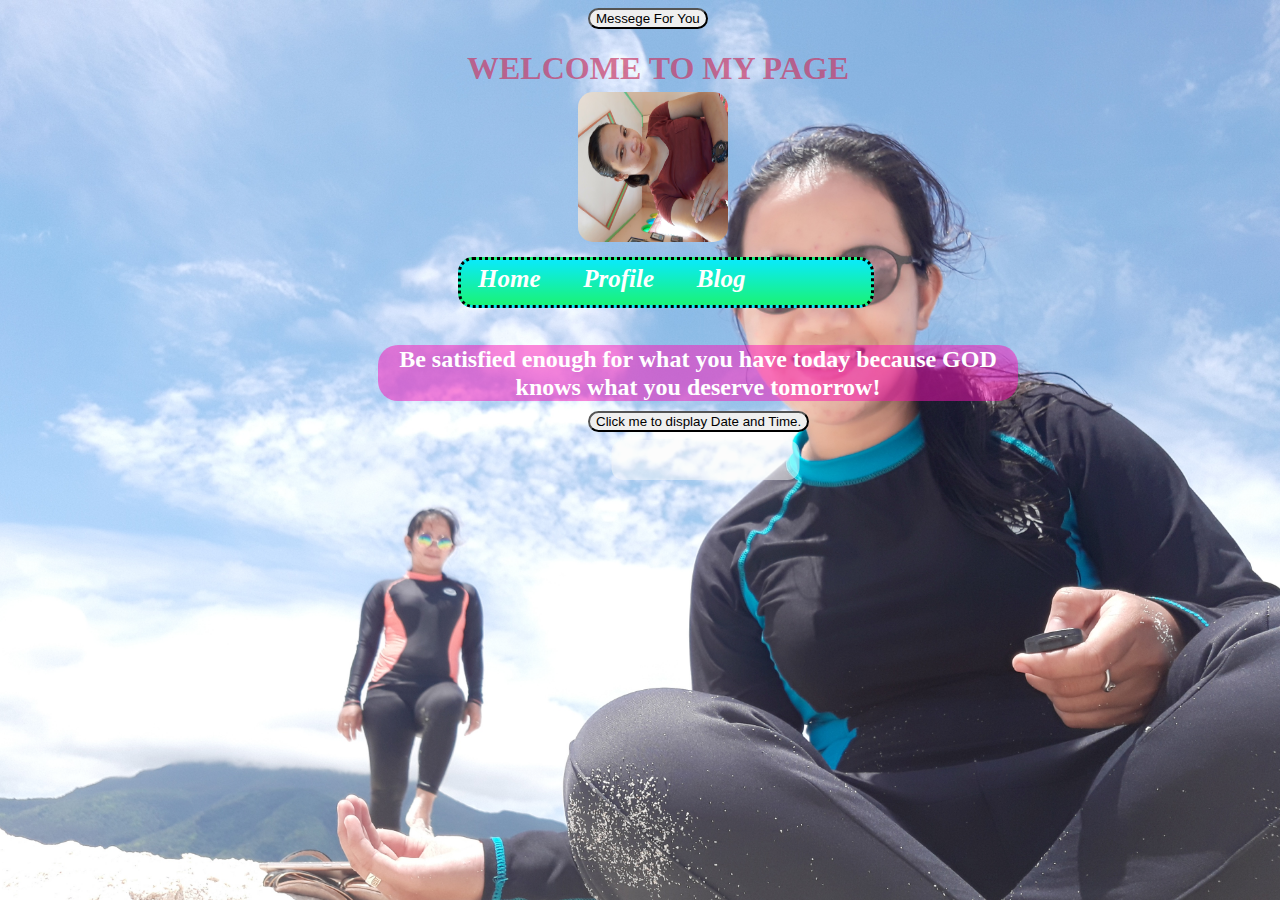
<file: index.html>
<!DOCTYPE html>
<head>
    <title>Ass</title>
    <link rel="stylesheet" href="./assets/css/style.css">
</head>

<body style="background-image: url(./assets/img/m.jpg);height: 50px; width: 50px;">
    
    <script src="./assets/js/script.js"></script>
    <a href="./assets/php/its.php/index.html"></a>
    
    <div id="container"> 
            <div id="header"></div>
            <button id="bot" onclick="myFunction()">Messege For You</button>

            <script>
            function myFunction() {
              alert("THANKS FOR VISITING MY PAGE!");
            }
            </script>
            <h1>WELCOME TO MY PAGE</h1>
            <img id="index" src="./assets/img/nm.jpg ">
         
            <div class="navbar">
                <a href="index.html"><b>Home</a></b>&nbsp;&nbsp;
                <a href="about.html"><b>Profile</a></b>&nbsp;&nbsp;
                <a href="blog.html"><b>Blog</a></b>
           
            </div>
        <b><p> Be satisfied enough for what you have today because GOD knows what you deserve tomorrow!
    </p></b>
    <button  id="bot" type="button"
    onclick="document.getElementById('demo').innerHTML = Date()">
    Click me to display Date and Time.</button>
    <p id="demo"></p>
    
    </div>
</body>
</html>
</file>
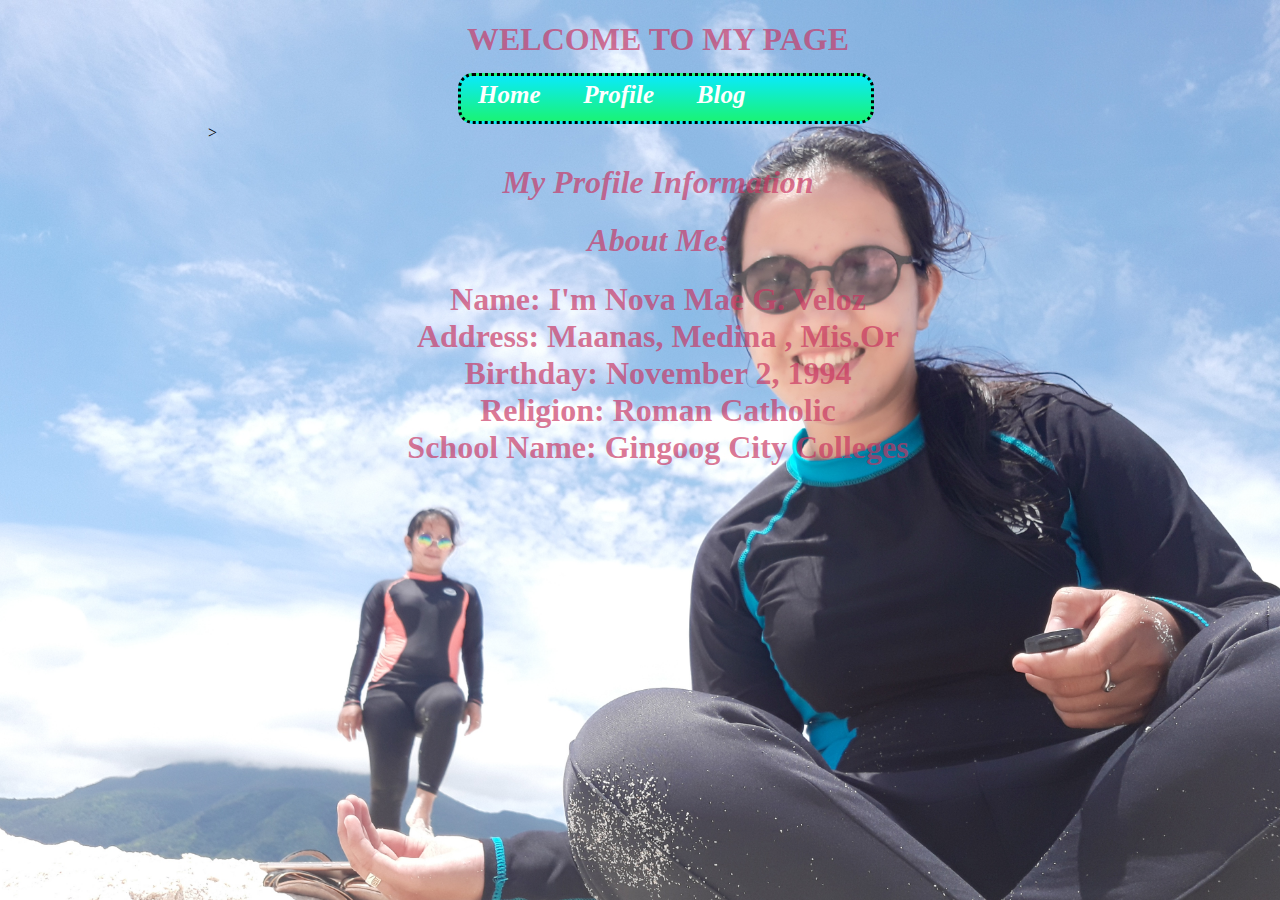
<file: about.html>
<!DOCTYPE html>
<html>
<head>
<title> Ass</title>
<link rel="stylesheet" href="./assets/css/style.css">
</head>

<body style="background-image: url(./assets/img/m.jpg);height: 100px; width: 100px;">
        <div id="container">
                <div id="header"></div>
              
                
                <h1>WELCOME TO MY PAGE</h1>
                <div class="navbar">
             <a href="index.html"><b>Home</a></b>&nbsp;&nbsp;
             <a href="about.html"><b>Profile</a></b>&nbsp;&nbsp;
             <a href="blog.html"><b>Blog</a></b>
                           
                            </div>
             >
        
    <div class="col">
            <center>
                <i><h1 >My Profile Information</h1></i>
                        <p id="Info"><div class="rightcol">

                                <i><h1 class="About">About Me:</h1></i>
                                
                             <h1>  Name:  I'm Nova Mae G. Veloz<br>
                                Address: Maanas, Medina , Mis.Or<br>
                                Birthday: November 2, 1994<br>
                                 Religion: Roman Catholic<br>
                                 School Name: Gingoog City Colleges<br>
                                </h1> 
          </center>
                                
                        </p>
               
                        
        </div>
        
       
</body>
</html>
</file>
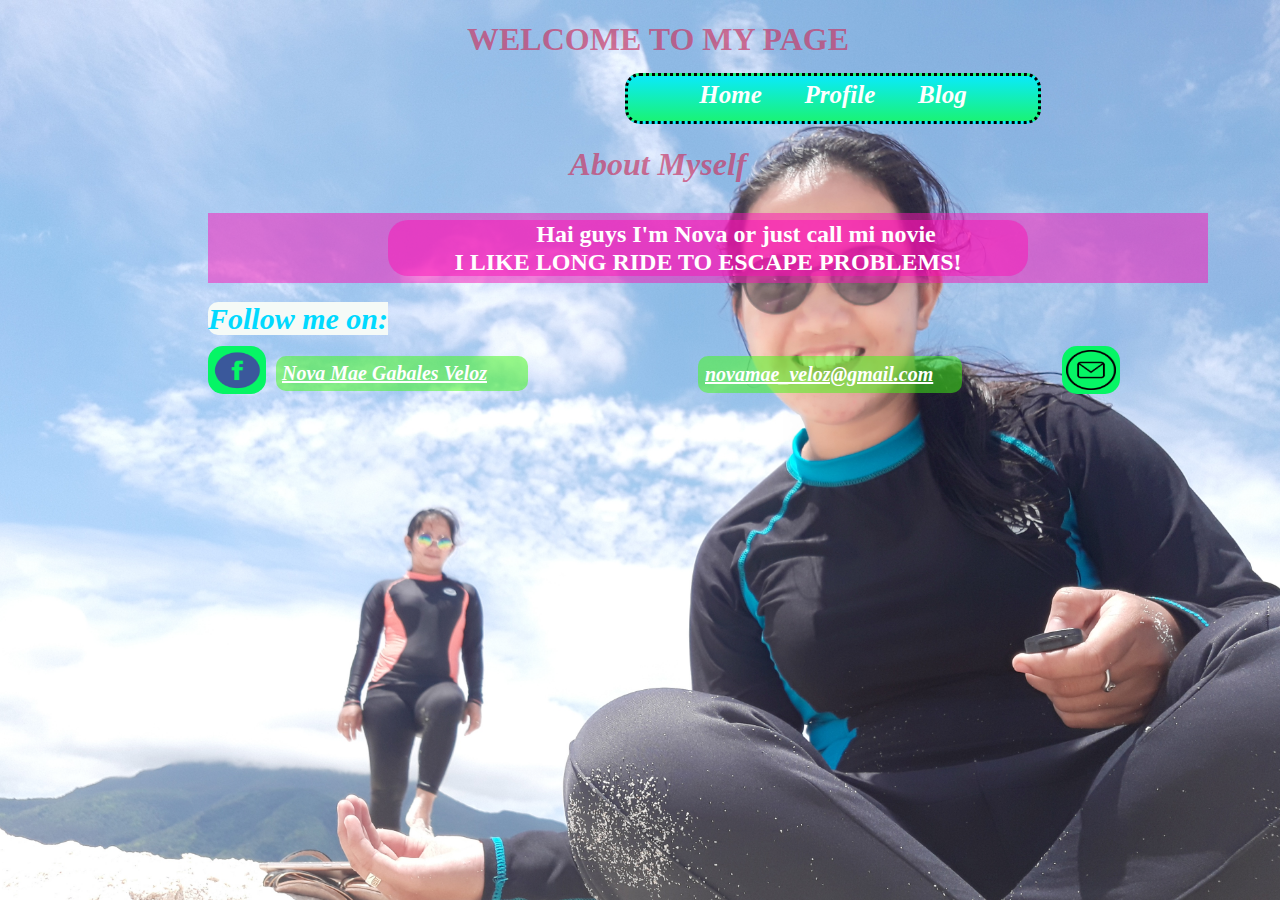
<file: blog.html>
<!DOCTYPE html>
<html>
<head>
<title> Ass</title>
<link rel="stylesheet" href="./assets/css/style.css">
</head>

<body style="background-image: url(./assets/img/m.jpg);height: 100px; width: 100px;">
        <div id="container">
                <div id="header"></div>
            <center>

          
                <h1>WELCOME TO MY PAGE</h1>
                <div class="navbar">
                                <a href="index.html"><b>Home</a></b>&nbsp;&nbsp;
                                <a href="about.html"><b>Profile</a></b>&nbsp;&nbsp;
                                <a href="blog.html"><b>Blog</a></b>
                           
                            </div>
                <i><h1>About Myself</h1></i>
                <h3>
                        <p> Hai guys I'm Nova or just call mi novie<br>
                                I LIKE LONG RIDE TO ESCAPE PROBLEMS!
                        </p>
         
                </h3>   
        </center>   
                 <i><b id="fol">Follow me on:<br>
                 <img src="./assets/img/fb_icon.png" id="fb">
                 <a href=""  id="info">Nova Mae Gabales Veloz</a>
                 <img src="./assets/img/email_icon.png" id="email">
                 <a href="" id="infos">novamae_veloz@gmail.com</a>
                </i></b>     
        </div>
        
       
</body>
</html>
</file>
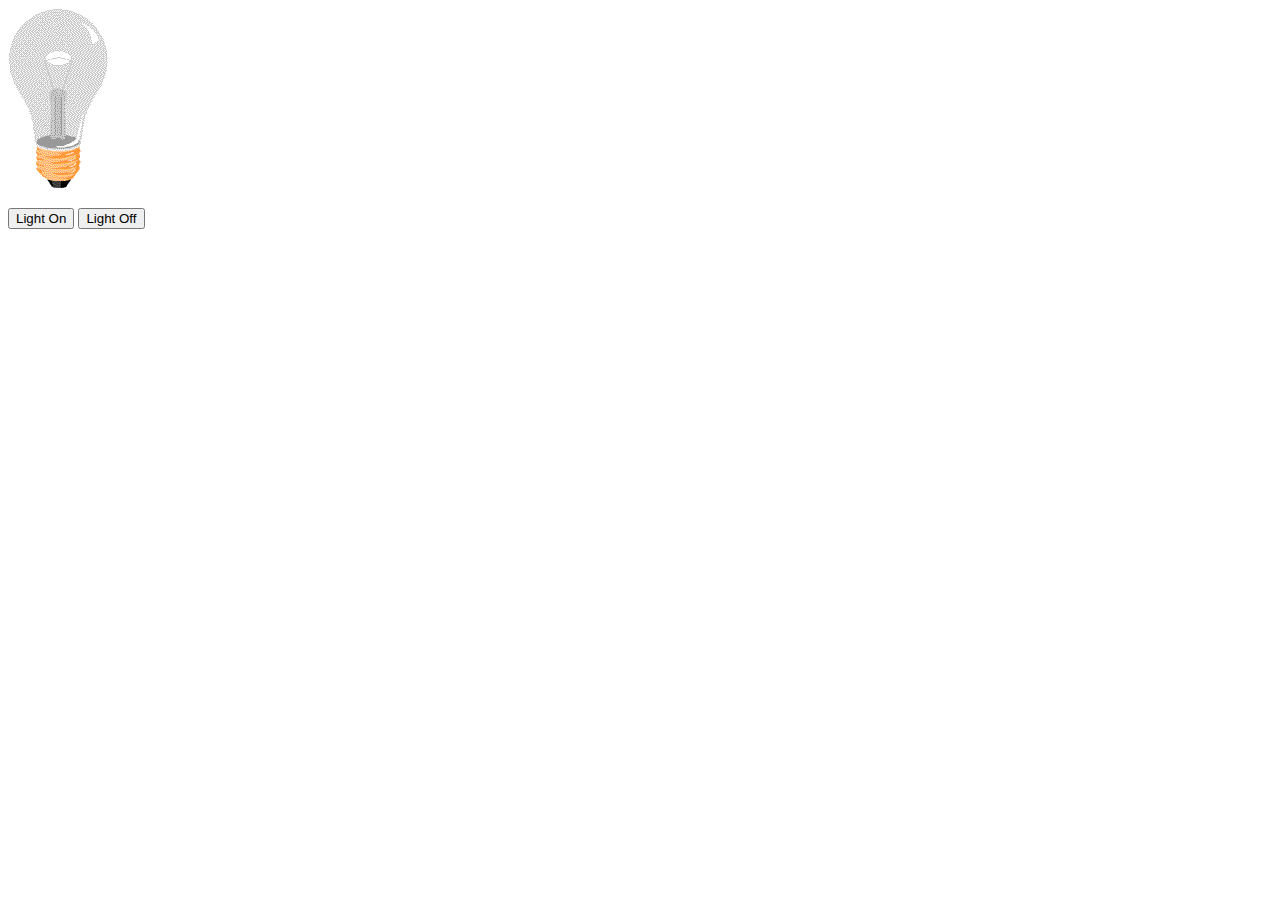
<file: bulb.html>
<!DOCTYPE html>
<html lang="en">
<head>
    <meta charset="UTF-8">
    <meta name="viewport" content="width=device-width, initial-scale=1.0">
    <meta http-equiv="X-UA-Compatible" content="ie=edge">
    <title>Document</title>
</head>
<body>
    <img id="myImage" src="img/off.gif" width="100" height="180">
        
        <p>
        <button type="button" onclick="light(1)">Light On</button>
        <button type="button" onclick="light(0)">Light Off</button>
        </p>
        
</body>
<script src="script.js"></script>
</html>
</file>
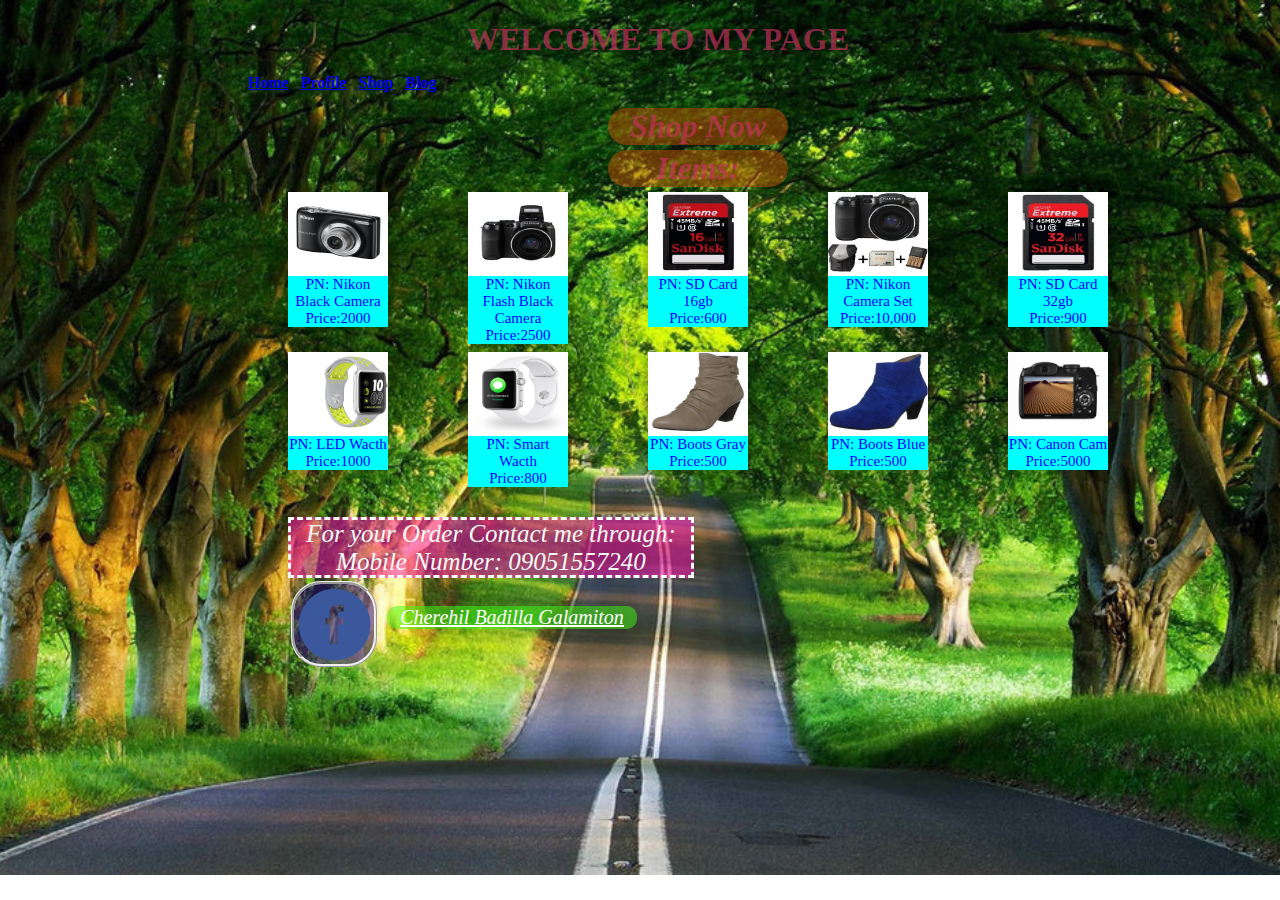
<file: shop.html>
<!DOCTYPE html>
<html>
<head>
<title> Ass</title>
<link rel="stylesheet" href="./assets/css/style.css">
</head> 
<body style="background-image: url(./assets/img/cs.jpg);">
        <body >
        <div id="container">
                <div id="header"></div>
                <h1>WELCOME TO MY PAGE</h1>
                
                <ul>
                                <a href="index.html" ><b>Home</a></b>&nbsp;&nbsp;
                                <a href="about.html"><b>Profile</a></b>&nbsp;&nbsp;
                                <a href="shop.html" ><b>Shop</a></b>&nbsp;&nbsp;
                                <a href="blog.html"><b>Blog</a></b>
                                 
                         </ul>
                <i><h1 id="It">Shop Now</h1></i>
                <i><h1 id="It">Items:</h1></i>
                
                <div class="res">
                        <a href="./assets/img/1.jpg">
                                  <img src="./assets/img/1.jpg">
                        </a>
                                <div class="desc">PN: Nikon Black Camera<br>Price:2000</div>
                              </div> 
         <div class="res">
        <a href="./assets/img/5.jpg">
         <img src="./assets/img/5.jpg">
        </a>
         <div class="desc">PN: Nikon Flash Black Camera<br>Price:2500</div>
         </div> 
                                              <div class="res">
                                                        <a href="./assets/img/8.jpg">
                                                                  <img src="./assets/img/8.jpg">
                                                        </a>
                                                                <div class="desc">PN: SD Card 16gb<br>Price:600</div>
                                                              </div>
                                                              <div class="res">
                                                                        <a href="./assets/img/9.jpg">
                                                                                  <img src="./assets/img/9.jpg" >
                                                                        </a>
                                                                                <div class="desc">PN: Nikon Camera Set <br>Price:10,000</div>
                                                                              </div>                                                      
                 <div class="res">
                 <img src="./assets/img/11.jpg" >
                <div class="desc">PN: SD Card 32gb<br>Price:900</div>
                </div>
                <div class="res">
                <img src="./assets/img/13.png" >
                 <div class="desc">PN: LED Wacth<br>Price:1000</div>
                         </div>
        <div class="res">
         <img src="./assets/img/14.png">
         <div class="desc">PN: Smart Wacth<br>Price:800</div>
        </div>
<div class="res">
<img src="./assets/img/16.jpg">
 <div class="desc">PN: Boots Gray<br>Price:500</div>
</div>
<div class="res">
                <a href="./assets/img/17.jpg">
                          <img src="./assets/img/17.jpg">
                </a>
                        <div class="desc">PN: Boots Blue<br>Price:500</div>
                      </div> 
<div class="res">
                <img src="./assets/img/19.jpg">
                 <div class="desc">PN: Canon Cam<br>Price:5000</div>
                </div>

                <div class="clearfix"></div>

                <div id="cont">
                        
                                <i>For your Order Contact me through:<br>Mobile Number: 09051557240<br>       
                                <img src="./assets/img/fb_icon.png">
                                <a href="">Cherehil Badilla Galamiton</a></i>
                        </div>

              
        </div>
</body>
</html>
</file>
<file: assets/css/style.css>
body{
    background-repeat: no-repeat;
    background-size: 1400px;  
    background-position: top;
    width: 1050px; height: 600px;
   
}
#container{
    width: 1000px;
     height:200px;
      margin-bottom: 25px;
    margin-left: 200px;
     margin-right: auto; 
    
}
#header{
    width: 1000px; 
}
h1{
    margin-bottom: 5px; text-align: center;
    color: rgba(201, 51, 96, 0.667); margin-right: 100px;
}
#index{
width: 150px; height: 150px;
transform: rotate(270deg);
border-radius: 15px; 
display: block;
margin-left: 370px;
margin-right: auto;
margin-bottom: 10px;
}

#pic{
    width: 50px; height:80px;
    border-radius: 15px; 
    text-align: center;
}
 p{
     text-align: center; font-size: 30px;
     line-height: 35px; 
     font-family: Georgia, 'Times New Roman', Times, serif;
     color:white;  width: 800px; margin-left: 90px; margin-bottom: 3px;
     border-radius: 25px;
     transition: transform .2s;
     transform:scale(0.8);
     transition: 2s;
     background-color:rgba(252, 17, 181, 0.5);
 }
 p:hover{
    transform: scale(1.3);
 }

.navbar{
    font-size:25px; font-style: italic; padding: 5px;
 background: linear-gradient(to top ,#1af375,rgb(10, 234, 250)); 
 margin-top: 15px; border-radius: 15px;
 margin-left: 250px; border-style: dotted; background-color: #555;
height: 35px;
 width: 400px;
 
}
.navbar a{
    
    padding: 12px;
    color: white;
    text-decoration: none;
    font-size: 25px;
}
.navbar a:hover {
    background-color: #000;
 border-radius: 35px;
border-top: 3px;
  }
  .active {
    background-color: #4CAF50;
  }
  
  /* Add responsiveness - will automatically display the navbar vertically instead of horizontally on screens less than 500 pixels */
  @media screen and (max-width: 500px) {
    .navbar a {
      float: none;
      display: block;
    }
  }
#It{
    margin-top: 5px; margin-left: 400px; text-align: center; background-color:rgba(194, 79, 3, 0.5);
    width: 180px; border-radius: 50px;
}
#Info{
     margin-top: 3px; font-size: 25px; color: aliceblue; width: 600px;
    text-align: left; margin-right: 100px; padding-left: 20px; 
}
#in{
    width:250px;
     height:260px;
      border-radius: 
      100px; position: fixed;
    top: 220px;
     left: 900px;
     transform: rotate(270deg);
    
}
h3{
    text-indent: 70px; text-align: justify;  line-height: 30px; 
    font-family: Georgia, 'Times New Roman', Times, serif; color: rgb(248, 250, 250);
    background-color:rgba(252, 17, 181, 0.5); padding-left: 10px; padding-right: 10px;
}
#fb{
    width:50px; height:40px; float: left; background-color: #06f565;
    padding: 4px; margin-top: 10px; border-radius: 15px;
}
#info{
    color: white; font-size: 20px; background-color:rgba(64, 252, 17, 0.5); 
 width: 240px; padding: 6px; margin-left:10px; border-radius: 10px; 
  margin-top: 20px; float: left; 
}
#email{
    width:50px; height:40px; margin-left: 100px; float: left; background-color: #06f565;
    padding: 4px; position: fixed; margin-top: 10px; border-radius: 15px;
}
#infos{
    color: white; font-size: 20px;  background-color:rgba(64, 252, 17, 0.5); 
    width: 250px; padding: 7px; margin-left: 170px;border-radius: 10px;
   float: left; margin-top: 20px;
}
#fol{
   color: rgb(0, 217, 255); font-size: 30px;
    background-color: #f5faf7;  border-radius: 10px; width: 90px;
}
  div.desc {
     color:blue; background-color: aqua;
    text-align: center; font-size: 15px;
  }
  .res{
   margin-left: 80px; margin-bottom: 60px; width: 100px; height: 100px;
  background-color: white;
  box-shadow: 0 4px 8px 0 rgba(0, 0, 0, 0.2), 0 6px 20px 0 rgba(0, 0, 0, 0.19);
   float: left;
  }
  .res img{
      width: 100px; height: 80px;
  }
  .clearfix:after {
    content: "";
    display: table;
    clear: both;
  }
  #cont{ 
      font-size: 25px; color: #f5faf7; background-color:rgba(252, 17, 181, 0.5);
      margin-left: 80px; float: left; height: 55px; width: 400px; margin-top: 5px; 
      text-align: center; border-style: dashed;
  }
  #cont img{
    width: 80px; height: 80px; border-style: ridge; border-radius: 30px;
    margin-top: 5px; float: left; background-color:rgba(38, 5, 116, 0.5);
  }
  #cont a{
    color: white; font-size: 20px;  background-color:rgba(64, 252, 17, 0.5); 
    width: 250px; border-radius: 10px; margin-left: 10px; margin-top: 30px;
   float: left;
  }
  #bot{
    border-radius: 15px; 
    display: block;
    margin-left: 380px;
    margin-right: auto;
}
  #demo{
      width: 230px; font-size: 15px; display: block;
      margin-left: 380px; margin-right: auto; margin-top: 3px; line-height: 25px;
      padding-left: 5px; height: 50px; color: rgb(41, 5, 128);
      background-color:rgba(250, 249, 250, 0.5); border-radius: 15px;
      
  }
</file>
